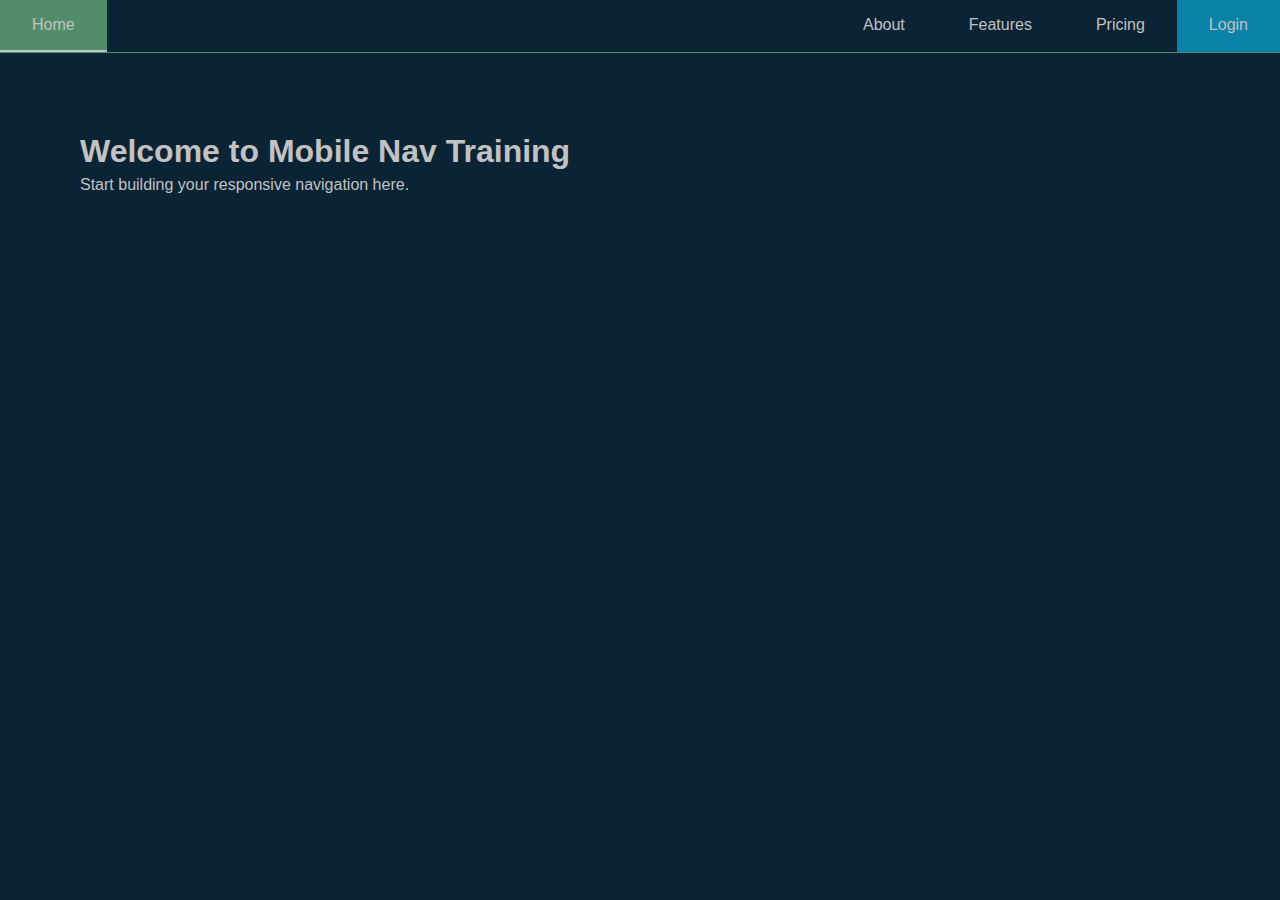
<file: index.html>
<!DOCTYPE html>
<html lang="en">
<head>
    <meta charset="UTF-8">
    <meta name="viewport" content="width=device-width, initial-scale=1.0">
    <title>Mobile Nav Training</title>
    <link rel="stylesheet" href="style.css">
</head>
<body>
    <!-- Navigation will go here -->
    <nav>
        <ul class="nav-links">
            <li class="home-li"><a class="active-li" href="index.html">Home</a></li>
            <li><a href="about.html">About</a></li>
            <li><a href="features.html">Features</a></li>
            <li><a href="pricing.html">Pricing</a></li>
            <li><a class="login-li" href="login.html">Login</a></li>
        </ul>
    </nav>

    <main>
        <h1>Welcome to Mobile Nav Training</h1>
        <p>Start building your responsive navigation here.</p>
    </main>
    
    <script src="script.js"></script>
</body>
</html>
</file>
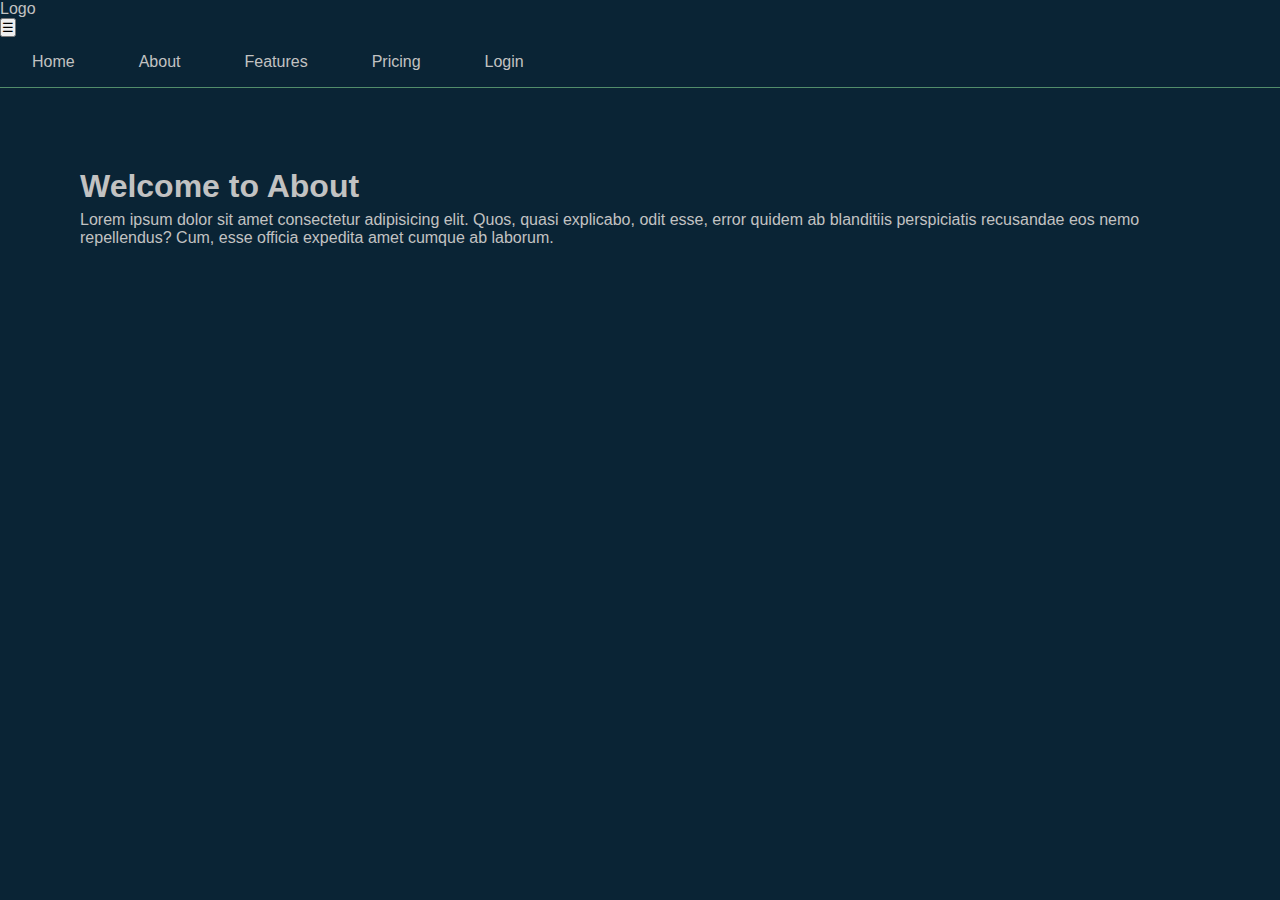
<file: about.html>
<!DOCTYPE html>
<html lang="en">
<head>
    <meta charset="UTF-8">
    <meta name="viewport" content="width=device-width, initial-scale=1.0">
    <title>Mobile Nav Training</title>
    <link rel="stylesheet" href="style.css">
</head>
<body>
    <!-- Navigation will go here -->
    <nav>
        <div class="logo">Logo</div>
        <button class="menu-toggle" aria-label="Open navigation">&#9776;</button>
        <ul class="nav-links">
            <li><a href="index.html">Home</a></li>
            <li><a href="about.html">About</a></li>
            <li><a href="features.html">Features</a></li>
            <li><a href="pricing.html">Pricing</a></li>
            <li><a href="login.html">Login</a></li>
        </ul>
    </nav>

    <main>
        <h1>Welcome to About</h1>
        <p>Lorem ipsum dolor sit amet consectetur adipisicing elit. Quos, quasi explicabo, odit esse, error quidem ab blanditiis perspiciatis recusandae eos nemo repellendus? Cum, esse officia expedita amet cumque ab laborum.</p>
    </main>
    
    <script src="script.js"></script>
</body>
</html>
</file>
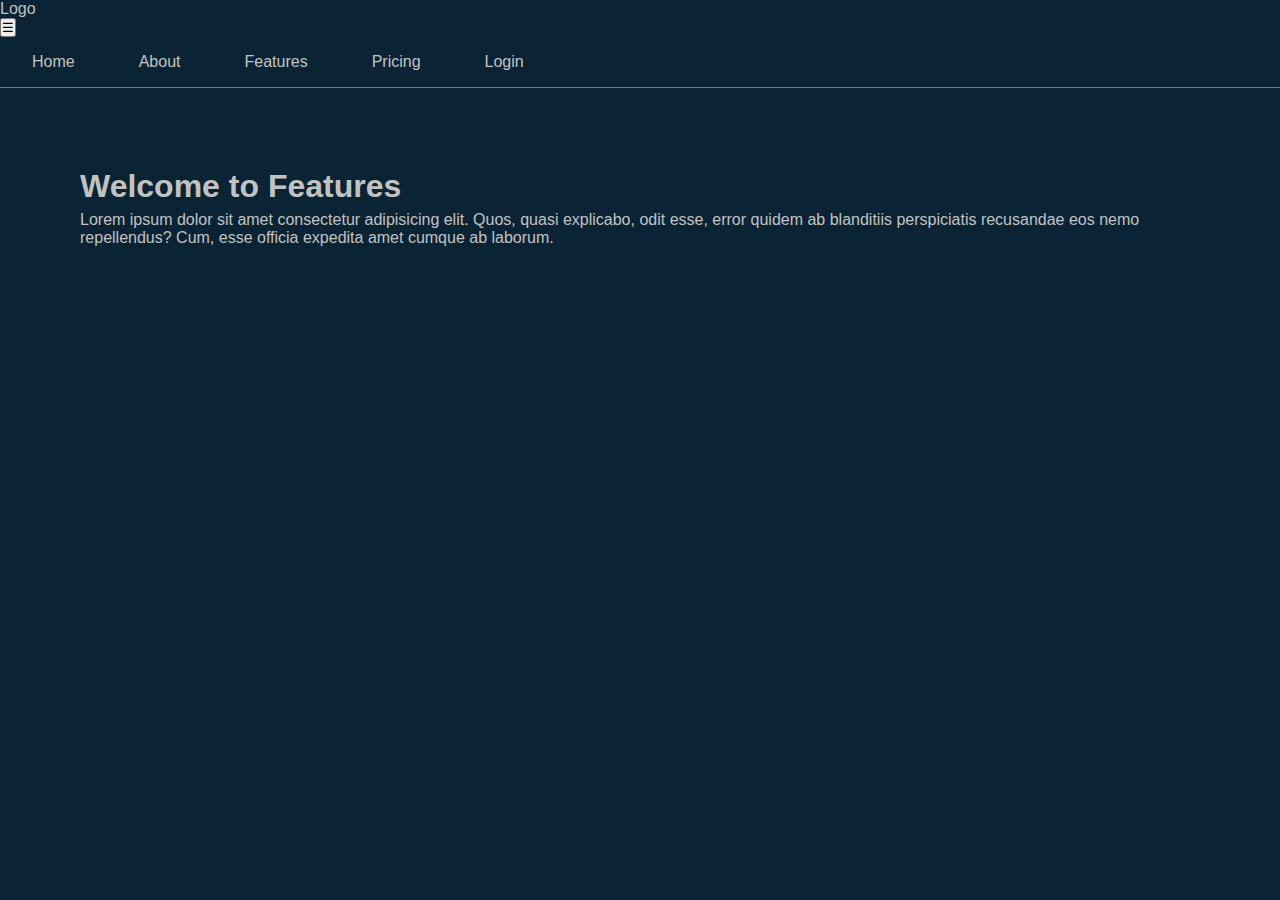
<file: features.html>
<!DOCTYPE html>
<html lang="en">
<head>
    <meta charset="UTF-8">
    <meta name="viewport" content="width=device-width, initial-scale=1.0">
    <title>Mobile Nav Training</title>
    <link rel="stylesheet" href="style.css">
</head>
<body>
    <!-- Navigation will go here -->
    <nav>
        <div class="logo">Logo</div>
        <button class="menu-toggle" aria-label="Open navigation">&#9776;</button>
        <ul class="nav-links">
            <li><a href="index.html">Home</a></li>
            <li><a href="about.html">About</a></li>
            <li><a href="features.html">Features</a></li>
            <li><a href="pricing.html">Pricing</a></li>
            <li><a href="login.html">Login</a></li>
        </ul>
    </nav>

    <main>
        <h1>Welcome to Features</h1>
        <p>Lorem ipsum dolor sit amet consectetur adipisicing elit. Quos, quasi explicabo, odit esse, error quidem ab blanditiis perspiciatis recusandae eos nemo repellendus? Cum, esse officia expedita amet cumque ab laborum.</p>
    </main>
    
    <script src="script.js"></script>
</body>
</html>
</file>
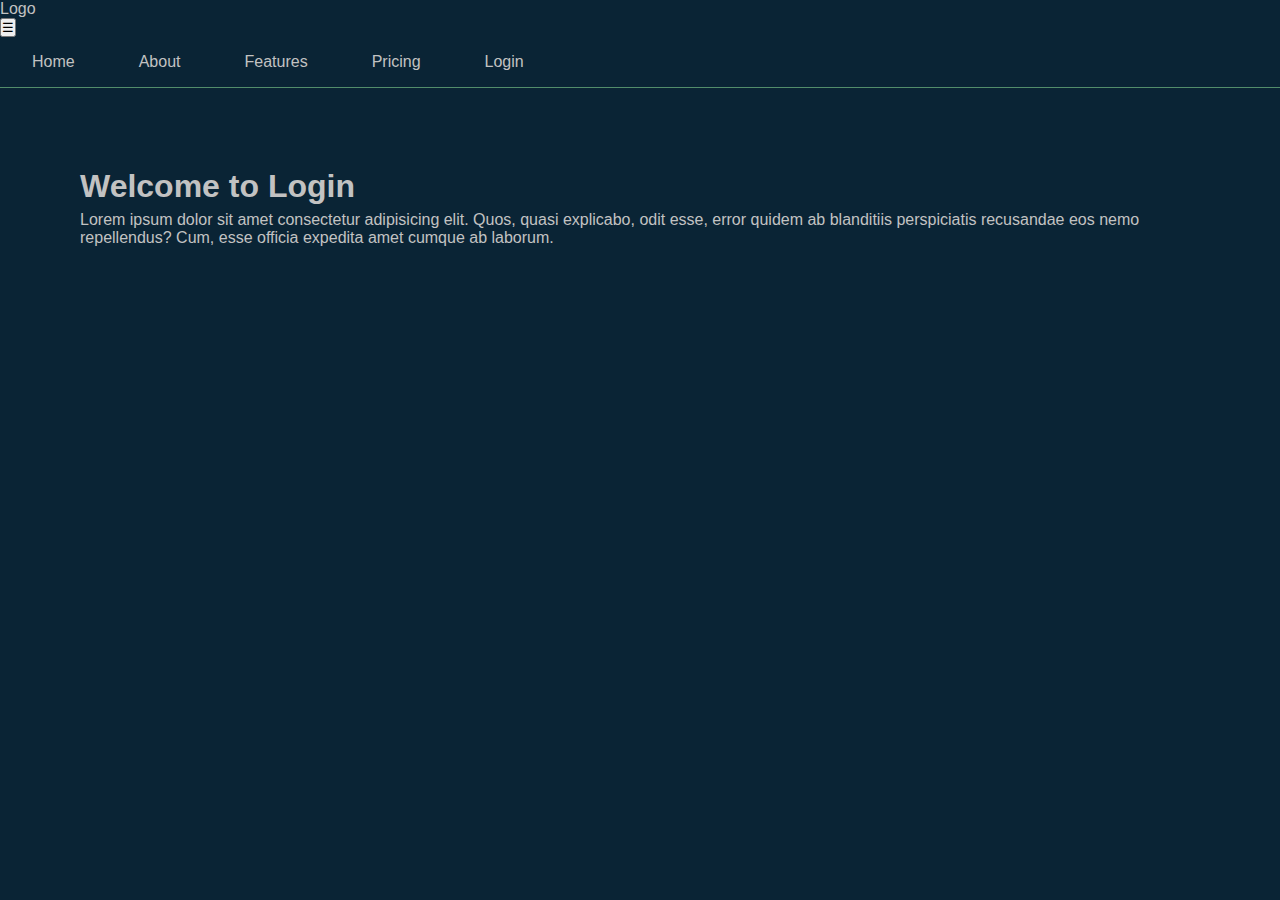
<file: login.html>
<!DOCTYPE html>
<html lang="en">
<head>
    <meta charset="UTF-8">
    <meta name="viewport" content="width=device-width, initial-scale=1.0">
    <title>Mobile Nav Training</title>
    <link rel="stylesheet" href="style.css">
</head>
<body>
    <!-- Navigation will go here -->
    <nav>
        <div class="logo">Logo</div>
        <button class="menu-toggle" aria-label="Open navigation">&#9776;</button>
        <ul class="nav-links">
            <li><a href="index.html">Home</a></li>
            <li><a href="about.html">About</a></li>
            <li><a href="features.html">Features</a></li>
            <li><a href="pricing.html">Pricing</a></li>
            <li><a href="login.html">Login</a></li>
        </ul>
    </nav>

    <main>
        <h1>Welcome to Login</h1>
        <p>Lorem ipsum dolor sit amet consectetur adipisicing elit. Quos, quasi explicabo, odit esse, error quidem ab blanditiis perspiciatis recusandae eos nemo repellendus? Cum, esse officia expedita amet cumque ab laborum.</p>
    </main>
    
    <script src="script.js"></script>
</body>
</html>
</file>
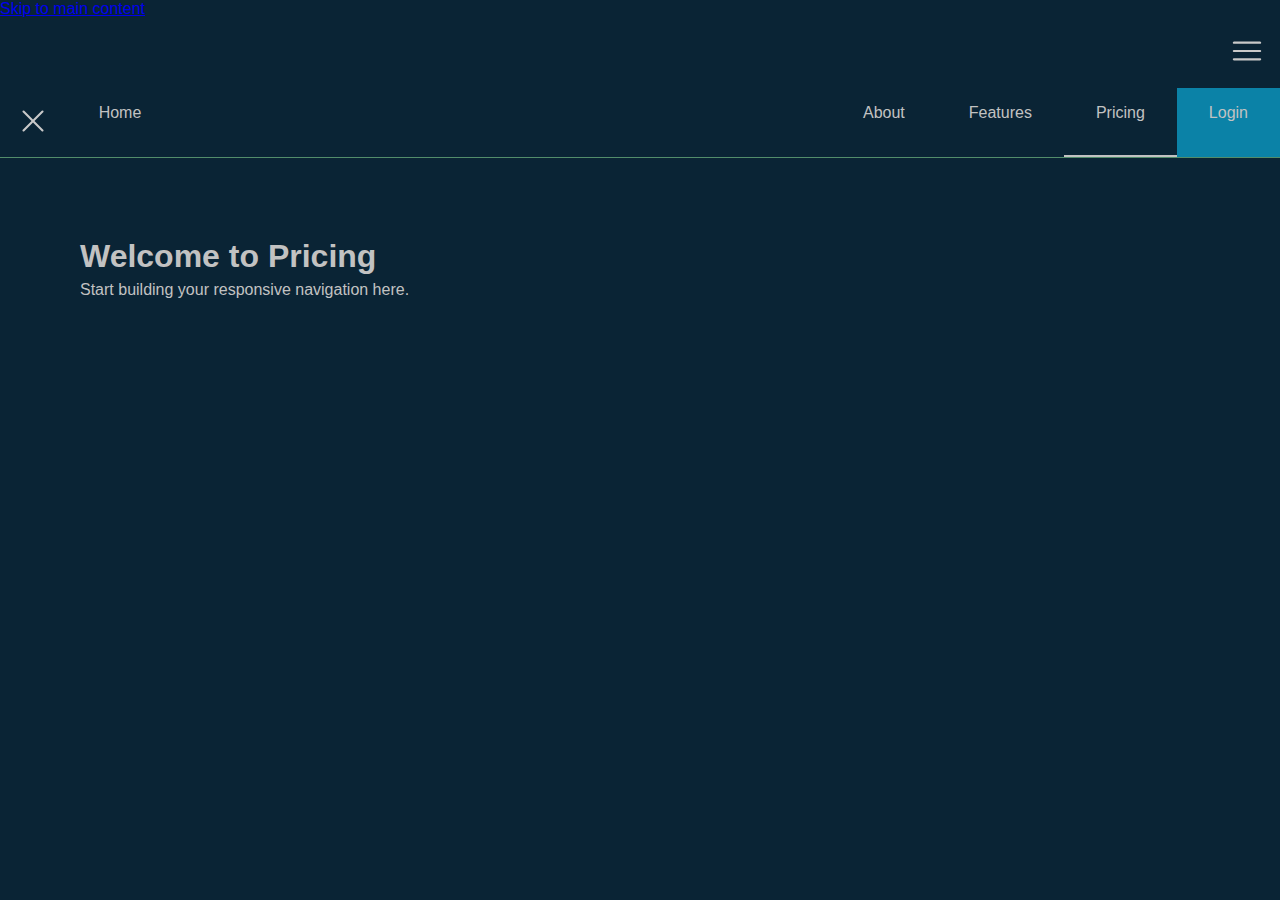
<file: pricing.html>
<!DOCTYPE html>
<html lang="en">
<head>
    <meta charset="UTF-8">
    <meta name="viewport" content="width=device-width, initial-scale=1.0">
    <title>Mobile Nav Training</title>
    <link rel="stylesheet" href="style.css">
    <script src="script.js" defer></script>
</head>
<body>
    <a href="#main-content" class="skip-link">Skip to main content</a>
    <!-- Navigation will go here -->
    <button id="open-sidebar-button" onclick="openSidebar()" aria-label="open sidebar" aria-expanded="false" aria-controls="navbar">
        <svg xmlns="http://www.w3.org/2000/svg" height="40px" viewBox="0 -960 960 960" width="40px" fill="#c9c9c9"><path d="M165.13-254.62q-10.68 0-17.9-7.26-7.23-7.26-7.23-18t7.23-17.86q7.22-7.13 17.9-7.13h629.74q10.68 0 17.9 7.26 7.23 7.26 7.23 18t-7.23 17.87q-7.22 7.12-17.9 7.12H165.13Zm0-200.25q-10.68 0-17.9-7.27-7.23-7.26-7.23-17.99 0-10.74 7.23-17.87 7.22-7.13 17.9-7.13h629.74q10.68 0 17.9 7.27 7.23 7.26 7.23 17.99 0 10.74-7.23 17.87-7.22 7.13-17.9 7.13H165.13Zm0-200.26q-10.68 0-17.9-7.26-7.23-7.26-7.23-18t7.23-17.87q7.22-7.12 17.9-7.12h629.74q10.68 0 17.9 7.26 7.23 7.26 7.23 18t-7.23 17.86q-7.22 7.13-17.9 7.13H165.13Z"/></svg>
    </button>
    <nav id="navbar">
        <ul class="nav-links">
            <li><button id="close-sidebar-button" onclick="closeSidebar()" aria-label="close sidebar"><svg xmlns="http://www.w3.org/2000/svg" height="40px" viewBox="0 -960 960 960" width="40px" fill="#c9c9c9"><path d="m480-444.62-209.69 209.7q-7.23 7.23-17.5 7.42-10.27.19-17.89-7.42-7.61-7.62-7.61-17.7 0-10.07 7.61-17.69L444.62-480l-209.7-209.69q-7.23-7.23-7.42-17.5-.19-10.27 7.42-17.89 7.62-7.61 17.7-7.61 10.07 0 17.69 7.61L480-515.38l209.69-209.7q7.23-7.23 17.5-7.42 10.27-.19 17.89 7.42 7.61 7.62 7.61 17.7 0 10.07-7.61 17.69L515.38-480l209.7 209.69q7.23 7.23 7.42 17.5.19 10.27-7.42 17.89-7.62 7.61-17.7 7.61-10.07 0-17.69-7.61L480-444.62Z"/></svg></button></li>
            <li class="home-li"><a href="index.html">Home</a></li>
            <li><a href="about.html">About</a></li>
            <li><a href="features.html">Features</a></li>
            <li><a class="active-li" aria-current="page" href="pricing.html">Pricing</a></li>
            <li><a class="login-li" href="login.html">Login</a></li>
        </ul>
    </nav>
<div id="overlay" onclick="closeSidebar()" aria-hidden="true"></div>
    <main id="main-content">
        <h1>Welcome to Pricing</h1>
        <p>Start building your responsive navigation here.</p>
    </main>
    
    <script src="script.js"></script>
</body>
</html>
</file>
<file: style.css>
:root {
    --primary-color: #0a2435;
    --hover-color: #528d6b;
    --text-color: #c2c2c2;
    --accent-color: #0b82a7;
}
*{
    margin: 0;
    padding: 0;
    box-sizing: border-box;
}
html{
    font-family: Arial, Helvetica, sans-serif;
    color: var(--text-color)
}
body {
    min-height: 100vh;
    min-height: 100dvh;
    
    background-color: var(--primary-color);
}
main {
    padding: min(5em, 7%);

}
main p{
    margin-top: .35em;;
}
nav {
    background-color: var(--primary-color);
    border-bottom: 1px solid var(--hover-color);
    
}
nav ul {
    list-style: none;
    display: flex;
}
nav li{
    display: flex;
}
nav .home-li {
   margin-right: auto
}
nav a{
    display: flex;
    text-decoration: none;
    color: var(--text-color);
    padding: 1em 2em;
    transition: background-color 150ms ease;
}
nav a:hover {
    background-color: var(--hover-color);
}
nav a.active-li{
    border-bottom: 2px solid var(--text-color);
}
nav a.login-li{
    background-color: var(--accent-color)
}

#open-sidebar-button{
    display: block;
    background: none;
    border: none;
    padding: 1em;
    margin-left: auto;
    cursor: pointer;
}

#close-sidebar-button{
    background: none;
    border: none;
    padding: 1em;
    cursor: pointer;
}

@media screen and (max-width: 700px){
nav  {
    position: fixed;
    top:0;
    right: -100%;
    height: 100vh;
    width: min(15em, 100%);
    z-index:10;
    border-left: 1px solid var(--hover-color);
    transition: right 300ms ease-out;
}
nav.show{
    right:0;
}
nav ul{
    width: 100%;
    flex-direction: column;
}
nav a {
    width: 100%;
    padding-left: 2.5em;
}
nav a.active-li {
    border-bottom: none;
}
nav .home.li{
    margin-right: unset;
}

}
</file>
